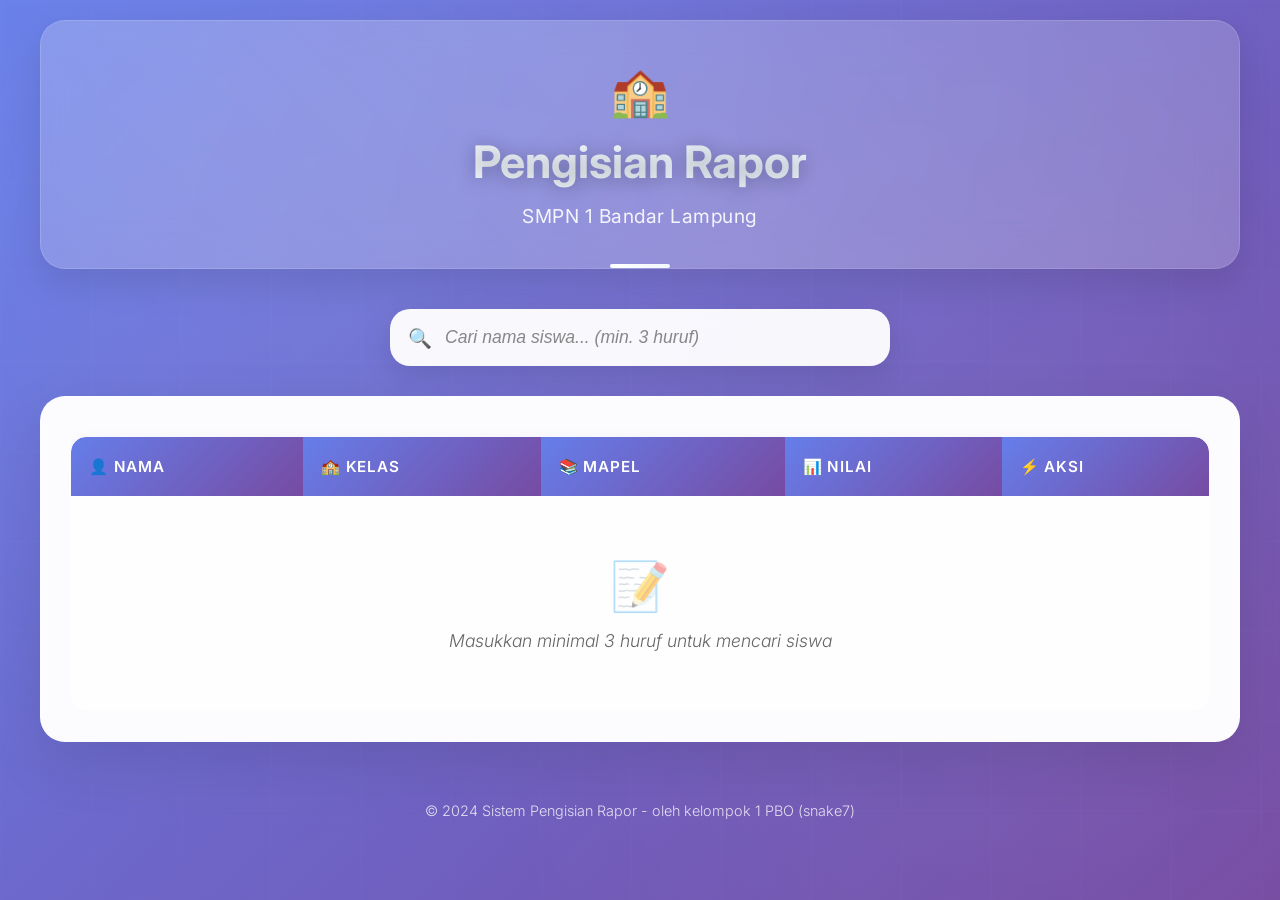
<file: index.html>
<!DOCTYPE html>
<html lang="id">
<head>
  <meta charset="UTF-8" />
  <meta name="viewport" content="width=device-width, initial-scale=1.0"/>
  <title>Pengisian Rapor - SMPN 1 Bandar Lampung</title>
  <link rel="stylesheet" href="style.css"/>
  <link rel="preconnect" href="https://fonts.googleapis.com">
  <link rel="preconnect" href="https://fonts.gstatic.com" crossorigin>
  <link href="https://fonts.googleapis.com/css2?family=Inter:wght@300;400;500;600;700&display=swap" rel="stylesheet">
</head>
<body>
  <div class="container">
    <div class="header fade-in">
      <div class="school-logo">🏫</div>
      <h1>Pengisian Rapor</h1>
      <p class="subtitle">SMPN 1 Bandar Lampung</p>
      <div class="header-decoration"></div>
    </div>
    
    <div class="search-container fade-in">
      <div class="search-wrapper">
        <input type="text" id="searchInput" placeholder="Cari nama siswa... (min. 3 huruf)">
        <div class="search-icon">🔍</div>
      </div>
      <div id="daftarNama" class="daftar-nama fade-in"></div>
    </div>
    
    <div class="table-container fade-in">
      <div class="loading-spinner" id="loadingSpinner">
        <div class="spinner"></div>
        <p>Memuat data...</p>
      </div>
      
      <div class="table-wrapper">
        <table id="dataTable">
          <thead>
            <tr>
              <th>👤 Nama</th>
              <th>🏫 Kelas</th>
              <th>📚 Mapel</th>
              <th>📊 Nilai</th>
              <th>⚡ Aksi</th>
            </tr>
          </thead>
          <tbody id="tableBody">
            <tr>
              <td colspan="5" class="no-data">
                <div class="empty-state">
                  <div class="empty-icon">📝</div>
                  <p>Masukkan minimal 3 huruf untuk mencari siswa</p>
                </div>
              </td>
            </tr>
          </tbody>
        </table>
      </div>
    </div>
    
    <div class="footer fade-in">
      <p>&copy; 2024 Sistem Pengisian Rapor - oleh kelompok 1 PBO (snake7)</p>
    </div>
  </div>
  <script src="script.js"></script>
</body>
</html>
</file>
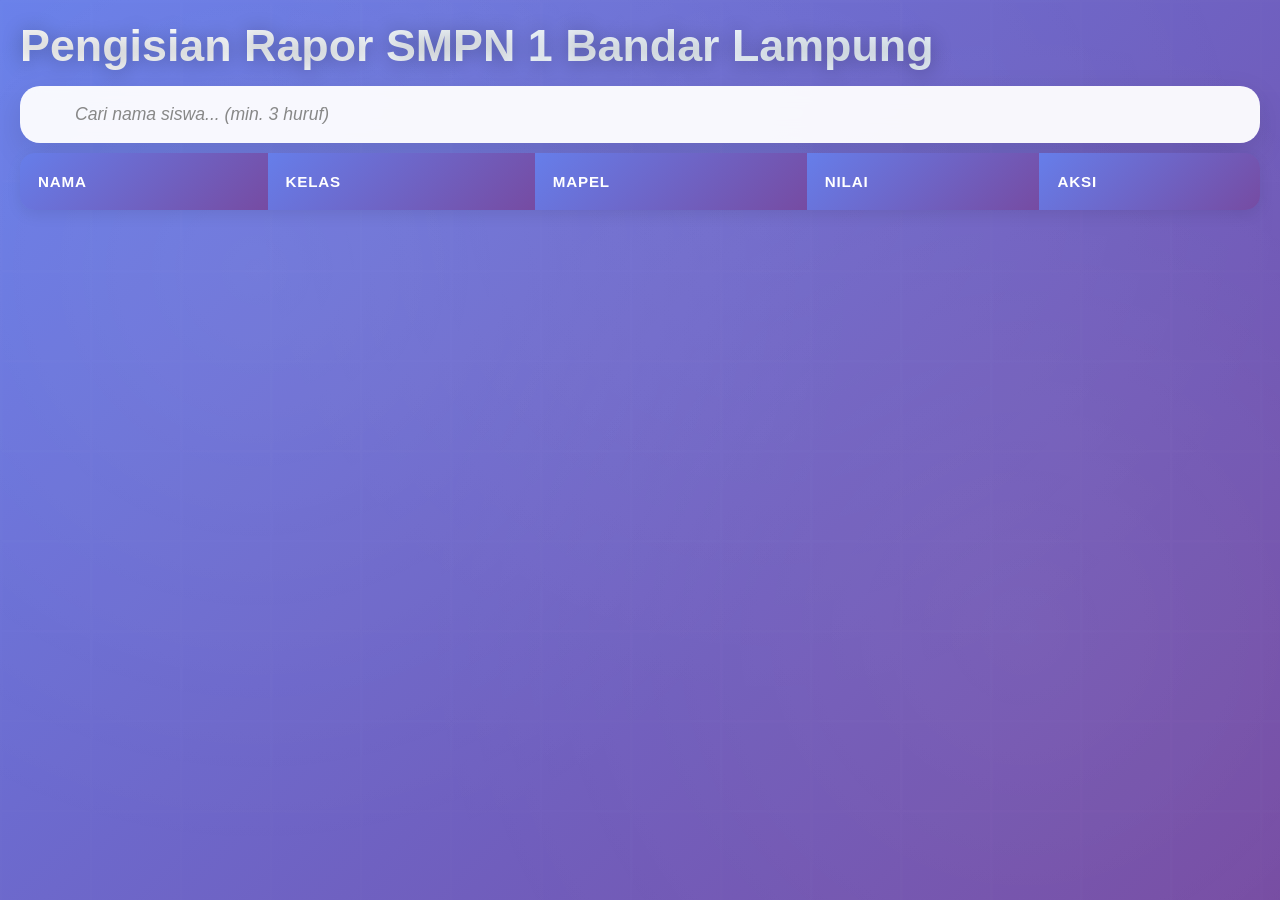
<file: index (1).html>
<!DOCTYPE html>
<html lang="id">
<head>
  <meta charset="UTF-8" />
  <meta name="viewport" content="width=device-width, initial-scale=1.0"/>
  <title>Pengisian Rapor - SMPN 1 Bandar Lampung</title>
  <link rel="stylesheet" href="style.css"/>
</head>
<body>
  <h1>Pengisian Rapor SMPN 1 Bandar Lampung</h1>
  <input type="text" id="searchInput" placeholder="Cari nama siswa... (min. 3 huruf)">
  <table id="dataTable">
    <thead>
      <tr>
        <th>Nama</th>
        <th>Kelas</th>
        <th>Mapel</th>
        <th>Nilai</th>
        <th>Aksi</th>
      </tr>
    </thead>
    <tbody id="tableBody">
      <!-- Data akan ditampilkan di sini -->
    </tbody>
  </table>
  <script src="script.js"></script>
</body>
</html>
</file>
<file: style.css>
* {
  margin: 0;
  padding: 0;
  box-sizing: border-box;
}

body {
  font-family: 'Inter', 'Segoe UI', Tahoma, Geneva, Verdana, sans-serif;
  background: linear-gradient(135deg, #667eea 0%, #764ba2 100%);
  min-height: 100vh;
  padding: 20px;
  position: relative;
  overflow-x: auto;
}

body::before {
  content: '';
  position: fixed;
  top: 0;
  left: 0;
  right: 0;
  bottom: 0;
  background: 
    radial-gradient(circle at 20% 30%, rgba(255,255,255,0.1) 0%, transparent 50%),
    radial-gradient(circle at 80% 70%, rgba(255,255,255,0.08) 0%, transparent 50%),
    radial-gradient(circle at 60% 20%, rgba(255,255,255,0.05) 0%, transparent 50%);
  z-index: -1;
  opacity: 0.7;
}

body::after {
  content: '';
  position: fixed;
  top: 0;
  left: 0;
  right: 0;
  bottom: 0;
  background: url('data:image/svg+xml,<svg xmlns="http://www.w3.org/2000/svg" viewBox="0 0 100 100"><defs><pattern id="grid" width="10" height="10" patternUnits="userSpaceOnUse"><path d="M 10 0 L 0 0 0 10" fill="none" stroke="rgba(255,255,255,0.03)" stroke-width="0.5"/></pattern></defs><rect width="100" height="100" fill="url(%23grid)"/></svg>');
  z-index: -1;
  opacity: 0.3;
}

.container {
  max-width: 1200px;
  margin: 0 auto;
  position: relative;
  z-index: 1;
}

.header {
  text-align: center;
  margin-bottom: 40px;
  padding: 40px 30px;
  background: rgba(255, 255, 255, 0.15);
  backdrop-filter: blur(20px);
  border-radius: 25px;
  border: 1px solid rgba(255, 255, 255, 0.2);
  box-shadow: 0 15px 35px rgba(0, 0, 0, 0.1);
  position: relative;
  overflow: hidden;
}

.header::before {
  content: '';
  position: absolute;
  top: -50%;
  left: -50%;
  width: 200%;
  height: 200%;
  background: linear-gradient(45deg, transparent, rgba(255,255,255,0.1), transparent);
  animation: shimmer 3s infinite;
}

@keyframes shimmer {
  0% { transform: translateX(-100%) translateY(-100%) rotate(30deg); }
  100% { transform: translateX(100%) translateY(100%) rotate(30deg); }
}

.school-logo {
  font-size: 3rem;
  margin-bottom: 15px;
  animation: bounce 2s infinite;
}

@keyframes bounce {
  0%, 20%, 50%, 80%, 100% { transform: translateY(0); }
  40% { transform: translateY(-10px); }
  60% { transform: translateY(-5px); }
}

h1 {
  color: #fff;
  font-size: 2.8rem;
  font-weight: 700;
  margin-bottom: 15px;
  text-shadow: 0 2px 20px rgba(0, 0, 0, 0.3);
  background: linear-gradient(45deg, #fff, #f0f8ff, #e6f3ff);
  -webkit-background-clip: text;
  -webkit-text-fill-color: transparent;
  background-clip: text;
  position: relative;
}

.subtitle {
  color: rgba(255, 255, 255, 0.9);
  font-size: 1.2rem;
  font-weight: 400;
  letter-spacing: 0.5px;
}

.header-decoration {
  position: absolute;
  bottom: 0;
  left: 50%;
  transform: translateX(-50%);
  width: 60px;
  height: 4px;
  background: linear-gradient(45deg, #fff, #f0f8ff);
  border-radius: 2px;
}

.search-container {
  margin-bottom: 30px;
  position: relative;
  max-width: 500px;
  margin-left: auto;
  margin-right: auto;
}

.search-wrapper {
  position: relative;
  display: flex;
  align-items: center;
}

.search-icon {
  position: absolute;
  left: 18px;
  top: 50%;
  transform: translateY(-50%);
  font-size: 1.2rem;
  z-index: 2;
  color: #667eea;
}

input[type="text"] {
  width: 100%;
  padding: 18px 18px 18px 55px;
  font-size: 1.1rem;
  border: none;
  border-radius: 20px;
  background: rgba(255, 255, 255, 0.95);
  backdrop-filter: blur(10px);
  box-shadow: 0 10px 30px rgba(0, 0, 0, 0.1);
  transition: all 0.3s ease;
  outline: none;
  font-weight: 400;
}

input[type="text"]:focus {
  transform: translateY(-3px);
  box-shadow: 0 15px 40px rgba(0, 0, 0, 0.15);
  background: rgba(255, 255, 255, 1);
}

input[type="text"]::placeholder {
  color: #888;
  font-style: italic;
  font-weight: 300;
}

.table-container {
  background: rgba(255, 255, 255, 0.98);
  backdrop-filter: blur(20px);
  border-radius: 25px;
  padding: 30px;
  box-shadow: 0 20px 60px rgba(0, 0, 0, 0.1);
  border: 1px solid rgba(255, 255, 255, 0.3);
  overflow: hidden;
  position: relative;
}

.table-wrapper {
  overflow-x: auto;
  border-radius: 15px;
}

table {
  width: 100%;
  border-collapse: separate;
  border-spacing: 0;
  margin-top: 10px;
  background: transparent;
  border-radius: 15px;
  overflow: hidden;
  box-shadow: 0 5px 15px rgba(0, 0, 0, 0.08);
}

th {
  background: linear-gradient(135deg, #667eea, #764ba2);
  color: white;
  padding: 20px 18px;
  text-align: left;
  font-weight: 600;
  font-size: 0.95rem;
  text-transform: uppercase;
  letter-spacing: 0.8px;
  border: none;
  position: sticky;
  top: 0;
  z-index: 10;
}

th:first-child {
  border-top-left-radius: 15px;
}

th:last-child {
  border-top-right-radius: 15px;
}

td {
  padding: 18px;
  border: none;
  border-bottom: 1px solid rgba(0, 0, 0, 0.05);
  background: rgba(255, 255, 255, 0.7);
  transition: all 0.3s ease;
  font-weight: 400;
}

tr:hover td {
  background: rgba(102, 126, 234, 0.08);
  transform: scale(1.005);
  box-shadow: 0 2px 8px rgba(0, 0, 0, 0.1);
}

tr:last-child td {
  border-bottom: none;
}

tr:last-child td:first-child {
  border-bottom-left-radius: 15px;
}

tr:last-child td:last-child {
  border-bottom-right-radius: 15px;
}

input[type="number"] {
  width: 85px;
  padding: 10px 15px;
  border: 2px solid rgba(102, 126, 234, 0.3);
  border-radius: 10px;
  font-size: 0.95rem;
  text-align: center;
  background: rgba(255, 255, 255, 0.95);
  transition: all 0.3s ease;
  outline: none;
  font-weight: 500;
}

input[type="number"]:focus {
  border-color: #667eea;
  box-shadow: 0 0 0 4px rgba(102, 126, 234, 0.1);
  transform: scale(1.05);
}

input[type="number"][readonly] {
  background: rgba(240, 245, 250, 0.8);
  border-color: rgba(0, 0, 0, 0.1);
  cursor: not-allowed;
  color: #666;
}

button {
  padding: 12px 24px;
  background: linear-gradient(135deg, #4CAF50, #45a049);
  color: white;
  border: none;
  border-radius: 25px;
  cursor: pointer;
  font-weight: 600;
  font-size: 0.9rem;
  transition: all 0.3s ease;
  box-shadow: 0 5px 20px rgba(76, 175, 80, 0.3);
  text-transform: uppercase;
  letter-spacing: 0.5px;
  min-width: 90px;
  position: relative;
  overflow: hidden;
}

button::before {
  content: '';
  position: absolute;
  top: 0;
  left: -100%;
  width: 100%;
  height: 100%;
  background: linear-gradient(90deg, transparent, rgba(255,255,255,0.2), transparent);
  transition: left 0.5s;
}

button:hover::before {
  left: 100%;
}

button:hover {
  transform: translateY(-3px);
  box-shadow: 0 10px 30px rgba(76, 175, 80, 0.4);
  background: linear-gradient(135deg, #45a049, #4CAF50);
}

button:active {
  transform: translateY(-1px);
}

.loading-spinner {
  display: none;
  text-align: center;
  padding: 40px;
}

.spinner {
  border: 4px solid rgba(102, 126, 234, 0.2);
  border-radius: 50%;
  border-top: 4px solid #667eea;
  width: 50px;
  height: 50px;
  animation: spin 1s linear infinite;
  margin: 0 auto 20px;
}

@keyframes spin {
  0% { transform: rotate(0deg); }
  100% { transform: rotate(360deg); }
}

.no-data {
  text-align: center;
  padding: 60px 40px;
}

.empty-state {
  display: flex;
  flex-direction: column;
  align-items: center;
  gap: 15px;
}

.empty-icon {
  font-size: 3rem;
  opacity: 0.5;
}

.empty-state p {
  color: #666;
  font-style: italic;
  font-size: 1.1rem;
  font-weight: 300;
}

.footer {
  text-align: center;
  margin-top: 40px;
  padding: 20px;
  color: rgba(255, 255, 255, 0.8);
  font-size: 0.9rem;
  font-weight: 300;
}

.fade-in {
  animation: fadeIn 0.8s ease-in;
}

@keyframes fadeIn {
  from { 
    opacity: 0; 
    transform: translateY(30px); 
  }
  to { 
    opacity: 1; 
    transform: translateY(0); 
  }
}

/* Responsive Design */
@media (max-width: 768px) {
  body {
    padding: 15px;
  }

  h1 {
    font-size: 2.2rem;
  }

  .school-logo {
    font-size: 2.5rem;
  }

  .header {
    padding: 30px 20px;
    margin-bottom: 30px;
  }

  .table-container {
    padding: 20px;
  }

  th, td {
    padding: 15px 10px;
    font-size: 0.9rem;
  }

  input[type="number"] {
    width: 70px;
    padding: 8px 10px;
  }

  button {
    padding: 10px 18px;
    font-size: 0.85rem;
    min-width: 80px;
  }
}

@media (max-width: 480px) {
  h1 {
    font-size: 1.8rem;
  }

  .school-logo {
    font-size: 2rem;
  }

  .search-container {
    margin-bottom: 20px;
  }

  input[type="text"] {
    padding: 15px 15px 15px 50px;
    font-size: 1rem;
  }

  .search-icon {
    left: 15px;
    font-size: 1.1rem;
  }

  th, td {
    padding: 12px 8px;
    font-size: 0.85rem;
  }

  input[type="number"] {
    width: 60px;
    padding: 6px 8px;
    font-size: 0.9rem;
  }

  button {
    padding: 8px 15px;
    font-size: 0.8rem;
    min-width: 70px;
  }

  .empty-state p {
    font-size: 1rem;
  }

  .empty-icon {
    font-size: 2.5rem;
  }
  .daftar-nama {
  max-width: 500px;
  margin: 20px auto;
  background: rgba(255, 255, 255, 0.9);
  border-radius: 15px;
  padding: 20px 25px;
  box-shadow: 0 8px 30px rgba(0, 0, 0, 0.1);
  font-size: 1rem;
  color: #333;
  }
  
  .daftar-nama h3 {
    margin-bottom: 15px;
    font-weight: 600;
    font-size: 1.2rem;
    color: #4a4a4a;
  }
  
  .daftar-nama ul {
    list-style: none;
    padding-left: 0;
  }
  
  .daftar-nama li {
    padding: 5px 0;
    border-bottom: 1px dashed #ccc;
  }
  
  .daftar-nama li:last-child {
    border-bottom: none;
  }
}
</file>
